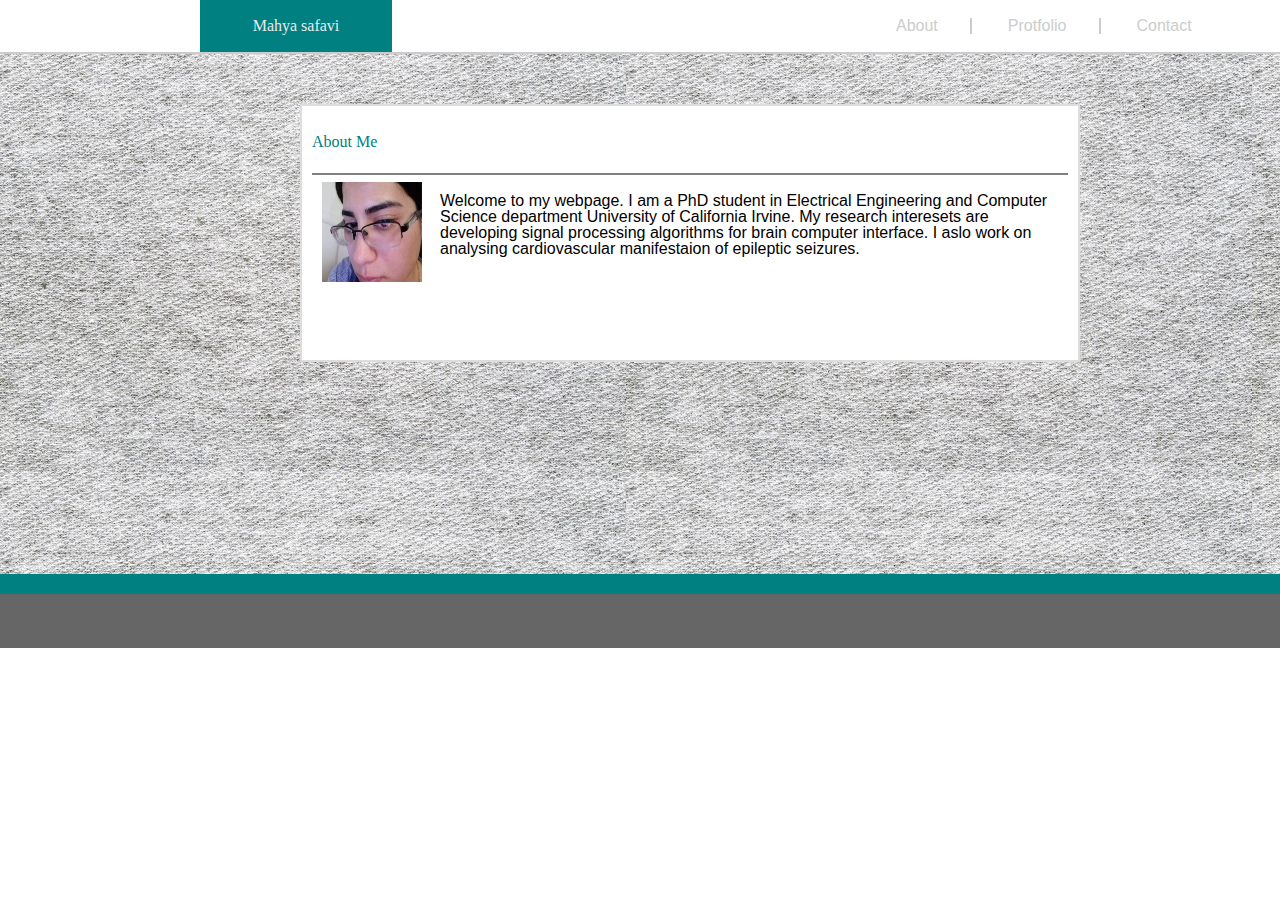
<file: index.html>
<!DOCTYPE html>
<html lang="en">
<head>
    <meta charset="UTF-8">
    <meta name="viewport" content="width=device-width, initial-scale=1.0">
    <title>Mahya Safavi</title>
    <link rel="stylesheet" href="./assets/CSS/reset.css">
    <link rel="stylesheet" href="./assets/CSS/style.css">
    <link rel="stylesheet" href="./assets/CSS/style_about.css">
</head>
<body>
    <div class="container">
        <div class="header">
            <div class="Myname">
                <h1>Mahya safavi</h1>
            </div>
                <a class="about" href="index.html">About</a>
                <a class="Portfolio" href="index_Portfolio.html">Protfolio</a>
                <a class="Contact" href="index_contact.html">Contact</a>
           
        </div>
        <div class="bio">
            <div class="container_bio">
                    <h1 class="about_me_header">
                        About Me
                    </h1>
                    <img src="./assets/image/mahya.jpg" class="image" alt="Mahya Safavi's image">
                    <div class="text1">
                        Welcome to my webpage. I am a PhD student in Electrical Engineering and Computer Science department University of California Irvine. My research interesets are developing signal processing algorithms for brain computer interface. I aslo work on analysing cardiovascular manifestaion of epileptic seizures.
                   </div>
                   <div class="text2">
                   </div>
            </div>
        </div>
        <div class="footer">

        </div>
    </div>

</body>
</html>
</file>
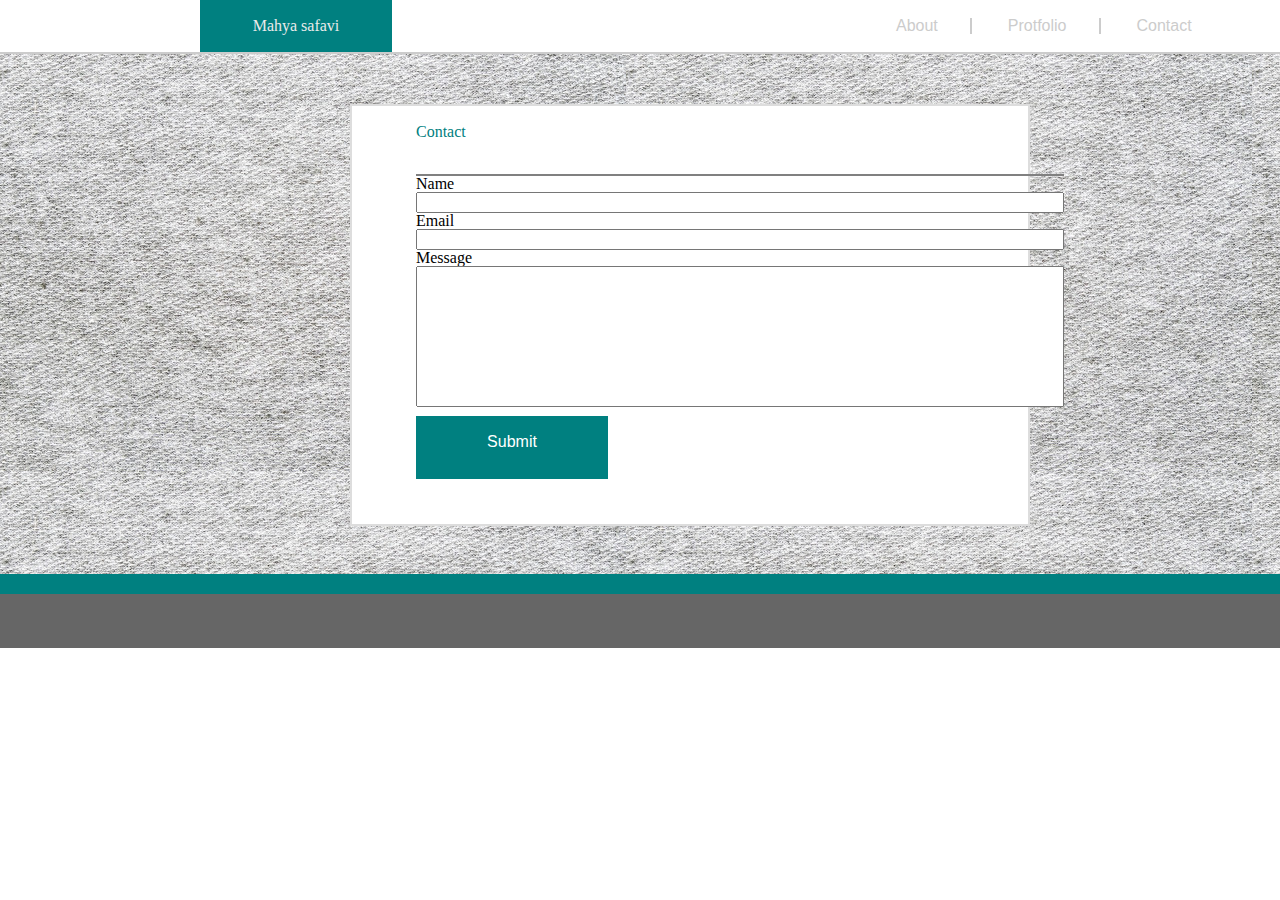
<file: index_Contact.html>
<!DOCTYPE html>
<html lang="en">
<head>
    <meta charset="UTF-8">
    <meta name="viewport" content="width=device-width, initial-scale=1.0">
    <title>Mahya safavi</title>
    <link rel="stylesheet" href="./assets/CSS/reset.css">
    <link rel="stylesheet" href="./assets/CSS/style.css">
    <link rel="stylesheet" href="./assets/CSS/style_contact.css">
</head>
<body>
    <div class="container">
        <div class="header">
            <div class="Myname">
                <h1>Mahya safavi</h1>
            </div>
                <a class="about" href="index.html">About</a>
                <a class="Portfolio" href="index_Portfolio.html">Protfolio</a>
                 <a class="Contact" href="index_contact.html">Contact</a>
           
        </div>
        <div class="contct">
            <div class="container_contct">
                 <h1 class="contact_header">Contact</h1>  
                 <div class="inputboxes">
                    <p>Name</p>
                    <input type="text" class="name_input">
                    <p>Email</p>
                    <input type="text" class="email_input">
                    <p>Message</p>
                    <input type="text" class="message_input">
                    <div class="submit">Submit</div>
                 </div>
            </div>
        </div>
        <div class="footer">
          
        </div>
    </div>
 
</body>
</html>
</file>
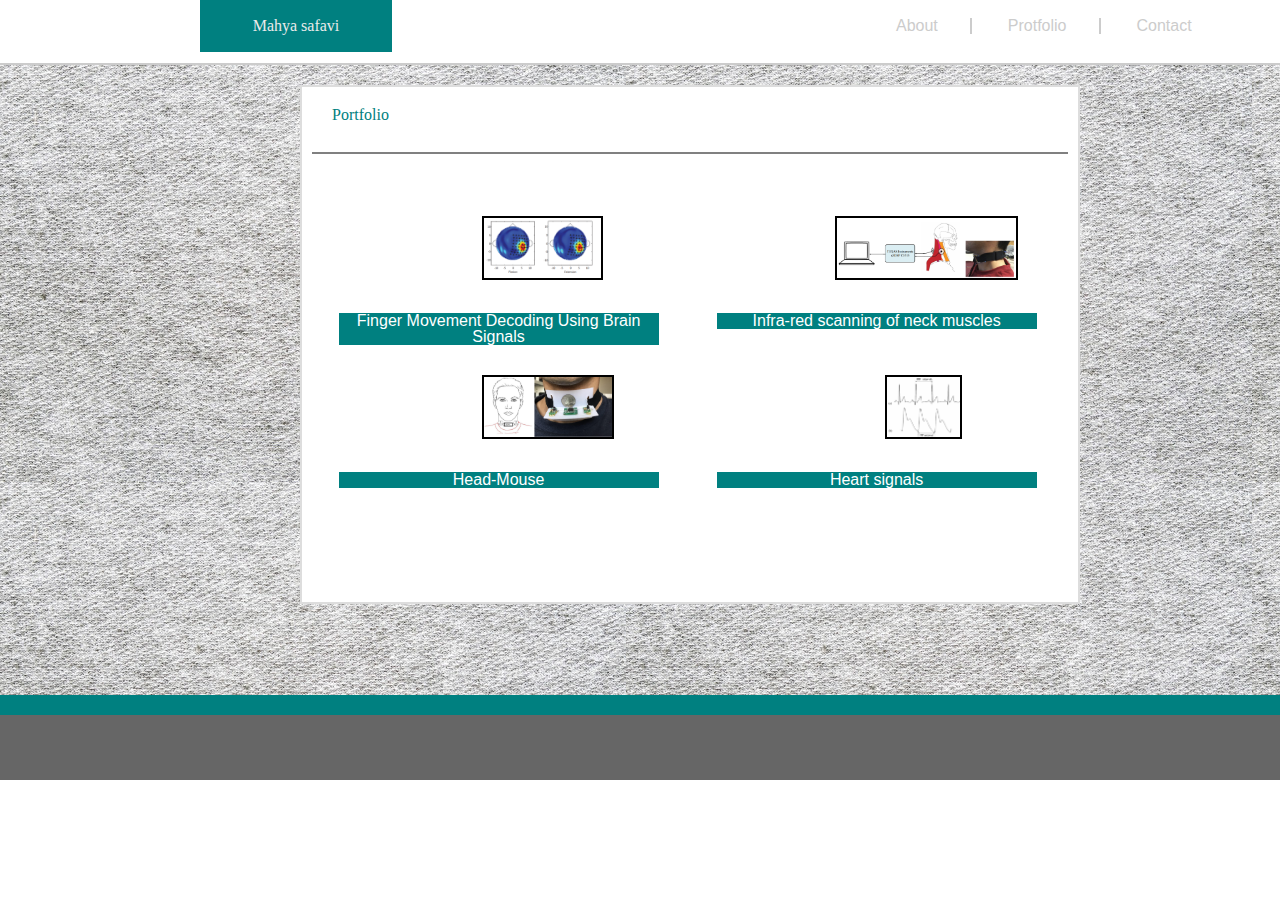
<file: index_Portfolio.html>
<!DOCTYPE html>
<html lang="en">
<head>
    <meta charset="UTF-8">
    <meta name="viewport" content="width=device-width, initial-scale=1.0">
    <title>Mahya safavi</title>
    <link rel="stylesheet" href="./assets/CSS/reset.css">
    <link rel="stylesheet" href="./assets/CSS/style.css">
    <link rel="stylesheet" href="./assets/CSS/style_portfolio.css">
</head>
<body>
    <div class="container">
        <div class="header">
            <div class="Myname">
                <h1>Mahya safavi</h1>
            </div>
                <a class="about" href="index.html">About</a>
                <a class="Portfolio" href="index_Portfolio.html">Protfolio</a>
                 <a class="Contact" href="index_contact.html">Contact</a>
           
        </div>
        <div class="Portf">
            <div class="container_Portf">
                 <h1 class="portf_header">Portfolio</h1>  
                 <div class="portf_inputboxes">
                     <div class="finger">
                            <img src="./assets/image/ECOG.png" alt="finger" class="finger_image">
                            <p class="P1">Finger Movement Decoding Using Brain Signals</p>
                     </div>
                     <div class="IR">
                            <img src="./assets/image/IR.png" alt="IR" class="IR_image">
                            <p class="P1">Infra-red scanning of neck muscles</p>

                     </div>
                     <div class="headmouse">
                            <img src="./assets/image/head_mouse.png" alt="head_mouse" class="headmouse_image">
                            <p class="P1">Head-Mouse</p>

                     </div>
                    <div class="ECG">
                        <img src="./assets/image/ECG.png" alt="ECG" class="ECG_image">
                        <p class="P1">Heart signals</p>

                    </div>
                   
                 </div>
            </div>
        </div>
        <div class="footer">
          
        </div>
    </div>
 
</body>
</html>
</file>
<file: assets/CSS/style.css>
.container{
    display:grid;
    grid-template-rows:2fr 20fr 2fr;
    grid-template-columns:  2fr 2fr 1fr 1fr 1fr;  
}
.header{
    grid-row: 1 /span 1;
    grid-column: 1 /span 5;
    display: gird;
    grid-template-columns: 3fr 3fr 2fr 2fr 2fr;
    grid-template-rows: 1fr;
    height: 5hw;;
    border-bottom: 2px solid #cccccc;
}

.Myname{
    text-align: center;
    width: 15vw;
    display: inline-block;
    grid-row: 1 /span 1;
    grid-column: 1 /span 1;
    background-color: teal;
    color: #ebebeb;
    margin-left: 200px;
    margin-right: 500px;
    margin-bottom: 0px;
    padding-top: 2vh;
    padding-bottom: 2vh;
}
.about{
    display: inline-block;
    grid-column: 3 /span 1;
    grid-row: 1 /span 1;
    color: #cccccc;
    margin-right: 2.5vw;
    padding-right: 2.5vw;
    text-decoration: none;
    border-right: 2px solid #cccccc;
    font-family: 'Arial', 'Helvetica Neue', Helvetica, sans-serif;

}

.Portfolio{
    display: inline-block;
    grid-row: 1 /span 1;
    grid-column: 4 /span 1;
    color: #cccccc;
    margin-right: 2.5vw;
    padding-right: 2.5vw;
    text-decoration: none;
    border-right: 2px solid #cccccc;
    font-family: 'Arial', 'Helvetica Neue', Helvetica, sans-serif;

}

.Contact{
    display: inline-block;
    grid-row: 1 /span 1;
    grid-column: 5 /span 1;  
    color: #cccccc;
    margin-right: 5vw;
    text-decoration: none;
    font-family: 'Arial', 'Helvetica Neue', Helvetica, sans-serif;

}

.footer
{
    grid-column: 1 /span 5;
    grid-row: 3 /span 1;
    background-color: #666666;
  
}
</file>
<file: assets/CSS/style_about.css>
.bio{
    grid-column: 1 /span 5;
    grid-row: 2 /span 1;
    background-image: url("../image/bachground.jpg");
    display:grid;
    grid-template-columns: 1fr 4fr 1fr;
    grid-template-rows: 1fr 6fr 1fr;
    display: inline-block;
    border-bottom: 20px solid teal;
    height: 40hw;
}
.container_bio{
    display: inline-block;
    grid-row: 2 /span 1;
    grid-column: 2 /span 1;
    display:grid;
    grid-template-columns: 1fr;
    grid-template-rows: 1fr 2fr 1fr;
    background-color: white;
    margin: 50px 200px 50px 300px;
    padding: 10px;
    border: 2px solid #dddddd;
}

.about_me_header{
    grid-row: 1 /span 1;
    grid-column: 1 /span 1;
    color: teal;
    border-bottom: 2px solid grey;
    margin-top: 2vh;
    font-family: 'Georgia', Times , Times New Roman, serif;
    
}
.image{
    grid-row: 2 /span 1;
    grid-column: 1 /span 1;
    width: 100px;
    height: 100px;
    margin: 7px 250px 10px 10px;
}

.text1{
    font-family: 'Arial', 'Helvetica Neue', Helvetica, sans-serif;
    display: inline-block;
    grid-row: 2 /span 1;
    grid-column: 1 /span 1;
    margin-left: 10vw;
    margin-top: 2vh;
}
.text2{
    font-family: 'Arial', 'Helvetica Neue', Helvetica, sans-serif;
    display: inline-block;
    grid-row: 3 /span 1;
    grid-column: 1 /span 1;
}
</file>
<file: assets/CSS/style_contact.css>
.contct{
    grid-column: 1 /span 5;
    grid-row: 2 /span 1;
    background-image: url("../image/bachground.jpg");
    display:grid;
    grid-template-columns: 1fr 4fr 1fr;
    grid-template-rows: 1fr 6fr 1fr;
    display: inline-block;
    border-bottom: 20px solid teal;
    margin-top: 0px;
}
.container_contct{
    display: inline-block;
    grid-row: 2 /span 1;
    grid-column: 2 /span 1;
    display:grid;
    grid-template-columns: 1fr;
    grid-template-rows: 1fr 5fr;
    background-color: white;
    margin: 50px 250px 10px 350px;
    padding-left: 5vw;
    padding-right: 5vw;
    border: 2px solid #dddddd;
    /* height: 6vh; */
}
.contact_header{
    font-family: 'Georgia',Times , Times New Roman, serif;
    grid-row: 1 /span 1;
    grid-column: 1 /span 1;
    color: teal;
    border-bottom: 2px solid grey;
    margin-top: 2vh;

}
.input_boxes{
    grid-row: 2 /span 1;
    grid-column: 1 /span 1; 
}
.name_input{
    width:50vw;
}
.email_input{
    width:50vw;
}
.message_input{
    width:50vw;
    height: 15vh;
    margin-bottom: 1vh;
}
.submit{
    font-family: 'Arial', 'Helvetica Neue', Helvetica, sans-serif;
    width: 15vw;
    height: 5vh;
    background-color: teal;
    color: white;
    text-align: center;
    margin-bottom: 5vh;
    padding-top: 2vh;
}
</file>
<file: assets/CSS/style_portfolio.css>
.portf_header{
 font-family: "Times New Roman", Times, serif;
 color: teal;
 border-bottom: 2px solid grey;
 padding-top: 10px;
 padding-left: 20px;
  grid-row: 1 /span 1;
 grid-column: 1 /span 1;
 height: 5vh;
}
.Portf{
    grid-column: 1 /span 5;
    grid-row: 2 /span 1;
    background-image: url("../image/bachground.jpg");
    display:grid;
    grid-template-columns: 1fr 4fr 1fr;
    grid-template-rows: 1fr 6fr 1fr;
    display: inline-block;
    border-bottom: 20px solid teal;
    height: 70vh;
}
.container_Portf{
    display: inline-block;
    grid-row: 2 /span 1;
    grid-column: 2 /span 1;
    display:grid;
    grid-template-columns: 1fr;
    grid-template-rows: 1fr 3fr 1fr;
    background-color: white;
    margin: 20px 200px 50px 300px;
    padding: 10px;
    border: 2px solid #dddddd;
    height: 55vh;
}
.portf_inputboxes{
    display:grid;
    grid-template-rows: 2fr 2fr;
    grid-template-columns: 2fr 2fr;

}
.finger{
    grid-row: 1 /span 1;
    grid-column: 1 /span 1;
}
.finger_image{
    border: 2px solid black;
    box-sizing: border-box;
    height: 5vw;
    widows: 8vh;
    margin: 30px 50px 30px 170px;

}
.P1{
    color: white;
    background-color: teal;
    text-align: center;
    width: 25vw;
    margin: auto;
    font-family: 'Arial', 'Helvetica Neue', Helvetica, sans-serif;

}
.IR{
    grid-row: 1 /span 1;
    grid-column: 2 /span 1;
}
.IR_image{
    border: 2px solid black;
    box-sizing: border-box;
    height: 5vw;
    widows: 8vh;
    margin: 30px 50px 30px 150px;

}
.headmouse{
    grid-row: 2 /span 1;
    grid-column: 1 /span 1;
}
.headmouse_image{
    border: 2px solid black;
    box-sizing: border-box;
    height: 5vw;
    widows: 8vh;
    margin: 30px 50px 30px 170px;

}
.ECG{
    grid-row: 2 /span 1;
    grid-column: 2 /span 1;
}
.ECG_image{
    border: 2px solid black;
    box-sizing: border-box;
    height: 5vw;
    widows: 8vh;
    margin: 30px 50px 30px 200px;

}
</file>
